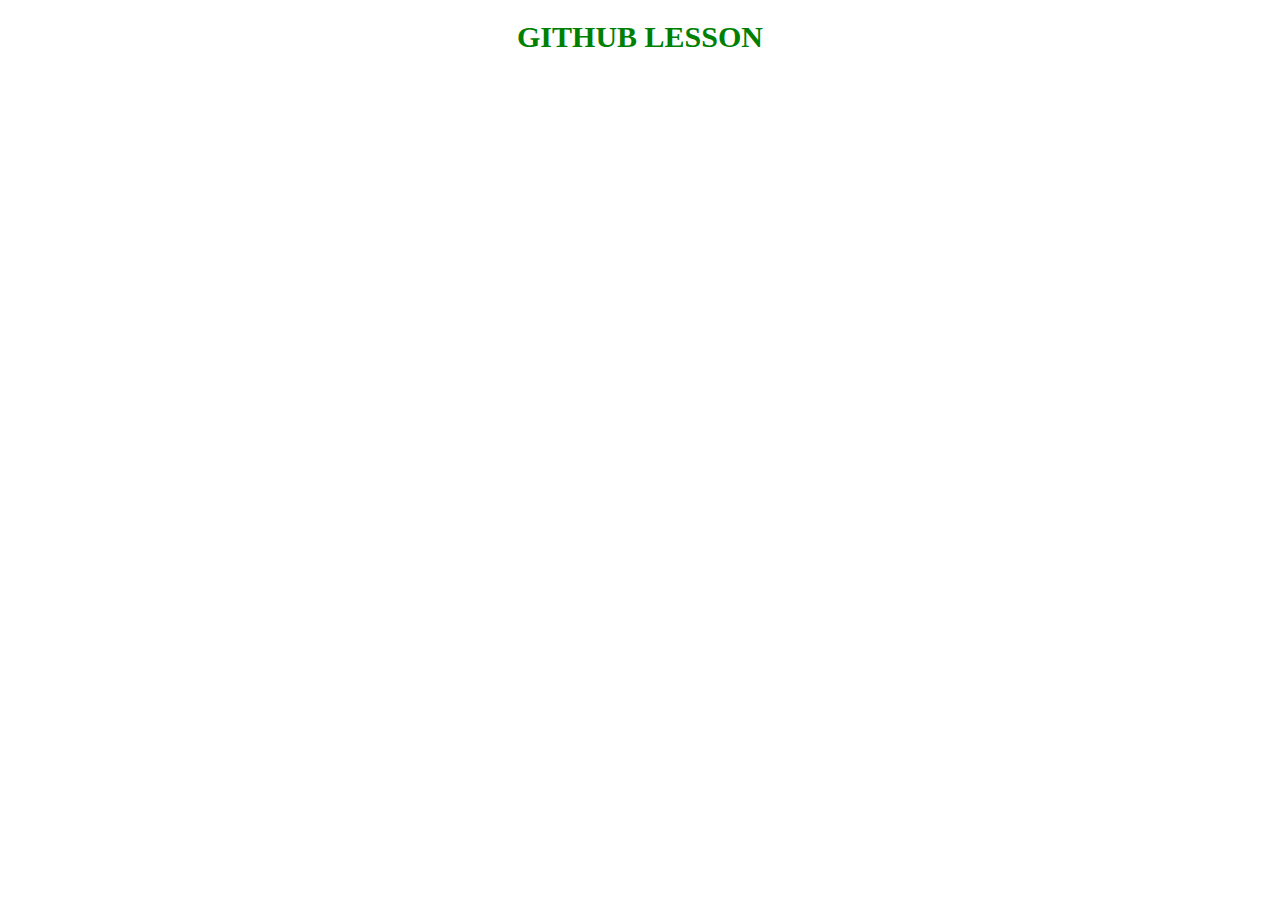
<file: index.html>
<!DOCTYPE html>
<html lang="en">
  <head>
    <meta charset="UTF-8" />
    <meta name="viewport" content="width=device-width, initial-scale=1.0" />
    <title>Doniyor</title>
    <link rel="stylesheet" href="css/style.css">
  </head>
  <body>
    <h1> GITHUB LESSON</h1>
  </body>
</html>
</file>
<file: css/style.css>
h1{
  text-align: center;
  color: green;
  font-size: 30px;
}
</file>
